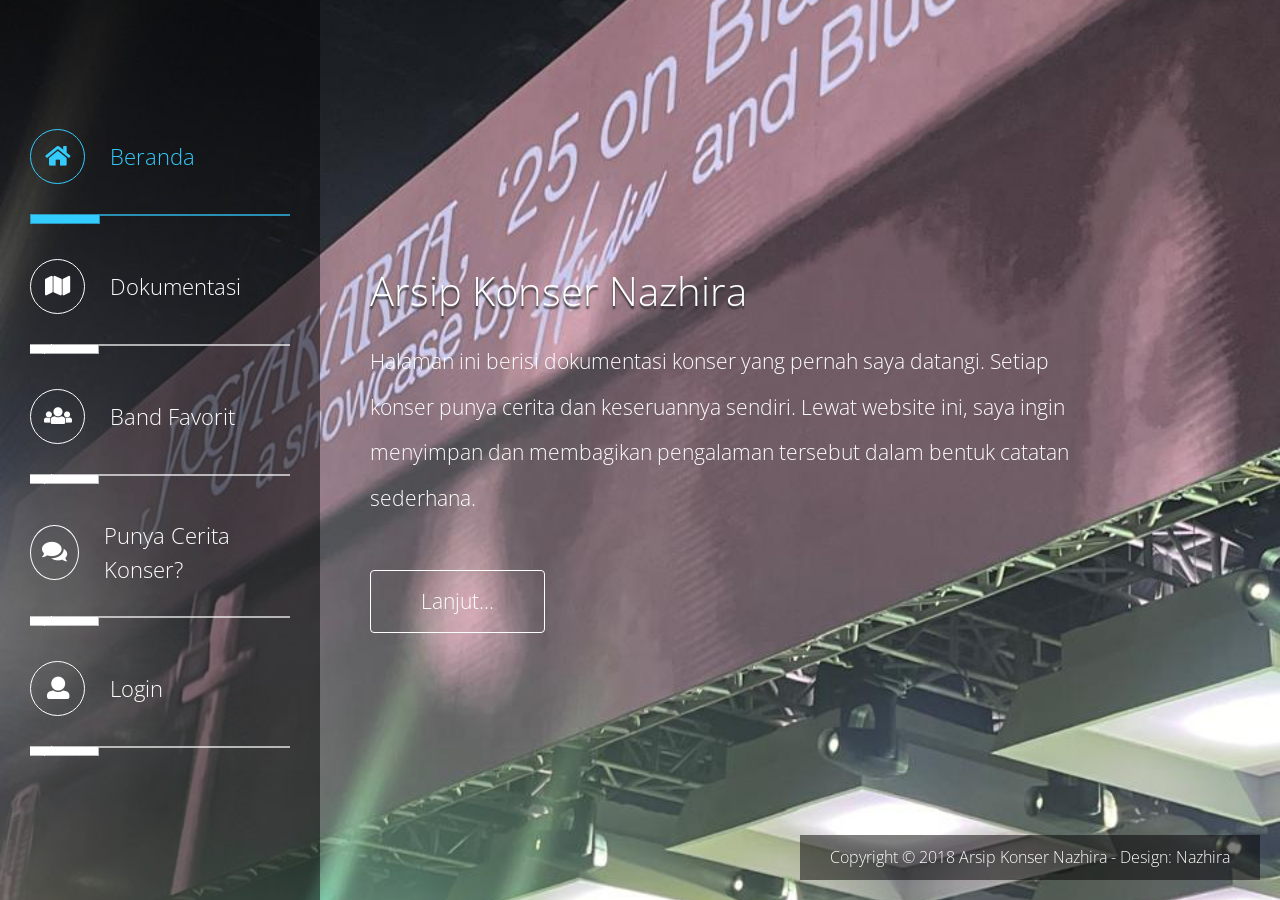
<file: index.html>
<!DOCTYPE html>
<html>
<head>
	<meta charset="utf-8">
	<meta http-equiv="X-UA-Compatible" content="IE=edge">
	<meta name="viewport" content="width=device-width, initial-scale=1">

	<title>Dokumentasi Konser</title>
<!--

Template 2102 Constructive

http://www.tooplate.com/view/2102-constructive

-->
	<link rel="stylesheet" href="https://fonts.googleapis.com/css?family=Open+Sans:300,400">  <!-- Google web font "Open Sans" -->
	<link rel="stylesheet" href="css/fontawesome-all.min.css">
	<link rel="stylesheet" href="css/bootstrap.min.css">
	<link rel="stylesheet" type="text/css" href="css/magnific-popup.css"/>
	<link rel="stylesheet" type="text/css" href="slick/slick.css"/>
	<link rel="stylesheet" type="text/css" href="slick/slick-theme.css"/>
	<link rel="stylesheet" href="css/tooplate-style.css">

	<script>
		var renderPage = true;

	if(navigator.userAgent.indexOf('MSIE')!==-1
		|| navigator.appVersion.indexOf('Trident/') > 0){
   		/* Microsoft Internet Explorer detected in. */
   		alert("Please view this in a modern browser such as Chrome or Microsoft Edge.");
   		renderPage = false;
	}
	</script>
</head>

<body>
	<!-- Loader -->
	<div id="loader-wrapper">
		<div id="loader"></div>
		<div class="loader-section section-left"></div>
		<div class="loader-section section-right"></div>
	</div>
	
	<!-- Page Content -->
	<div class="container-fluid tm-main">
		<div class="row tm-main-row">

			<!-- Sidebar -->
			<div id="tmSideBar" class="col-xl-3 col-lg-4 col-md-12 col-sm-12 sidebar">

				<button id="tmMainNavToggle" class="menu-icon">&#9776;</button>

				<div class="inner">
					<nav id="tmMainNav" class="tm-main-nav">
						<ul>
							<li>
								<a href="#intro" id="tmNavLink1" class="scrolly active" data-bg-img="bg1.jpeg" data-page="#tm-section-1">
									<i class="fas fa-home tm-nav-fa-icon"></i>
									<span>Beranda</span>
								</a>
							</li>
							<li>
								<a href="#products" id="tmNavLink2" class="scrolly" data-bg-img="bg3.jpeg" data-page="#tm-section-2" data-page-type="carousel">
									<i class="fas fa-map tm-nav-fa-icon"></i>
									<span>Dokumentasi</span>
								</a>
							</li>							
							<li>
								<a href="#company" class="scrolly" data-bg-img="bg4.jpeg" data-page="#tm-section-3">
									<i class="fas fa-users tm-nav-fa-icon"></i>
									<span>Band Favorit</span>
								</a>
							</li>
							<li>
								<a href="#contact" class="scrolly" data-bg-img="bg2.jpeg" data-page="#tm-section-4">
									<i class="fas fa-comments tm-nav-fa-icon"></i>
									<span>Punya Cerita Konser?</span>
								</a>
							</li>
							<li>
    							<a id="authButton">
      								<i class="fas fa-user tm-nav-fa-icon"></i>
       								<span id="authText">Login</span>
    							</a>
							</li>
						</ul>
					</nav>
				</div>
			</div>

			<div class="col-xl-9 col-lg-8 col-md-12 col-sm-12 tm-content">

					<!-- section 1 -->
					<section id="tm-section-1" class="tm-section">
						<div class="ml-auto">
							<header class="mb-4"><h1 class="tm-text-shadow">Arsip Konser Nazhira</h1></header>
							<p class="mb-5 tm-font-big">Halaman ini berisi dokumentasi konser yang pernah saya datangi. Setiap konser punya cerita dan keseruannya sendiri. Lewat website ini, saya ingin menyimpan dan membagikan pengalaman tersebut dalam bentuk catatan sederhana.</p>
							<a href="#" class="btn tm-btn tm-font-big" data-nav-link="#tmNavLink2">Lanjut...</a> 
							<!-- data-nav-link holds the ID of nav item, which means this link should behave the same as that nav item  -->
						</div>
					</section>

					<!-- section 2 -->
					<section id="tm-section-2" class="tm-section tm-section-carousel">
						<div>
							<header class="mb-4"><h2 class="tm-text-shadow">Dokumentasi</h2></header>		            
							<div class="tm-img-container">
								<div class="tm-img-slider">
									<a href="img/dok1.jpeg" class="tm-slider-img"><img src="img/doc1.jpeg" alt="Image" class="img-fluid"></a>
									<a href="img/dok2.jpeg" class="tm-slider-img"><img src="img/doc2.jpeg" alt="Image" class="img-fluid"></a>
									<a href="img/dok3.jpeg" class="tm-slider-img"><img src="img/doc3.jpeg" alt="Image" class="img-fluid"></a>
									<a href="img/dok4.jpeg" class="tm-slider-img"><img src="img/doc4.jpeg" alt="Image" class="img-fluid"></a>
									<a href="img/doks.jpeg" class="tm-slider-img"><img src="img/dokum2.jpeg" alt="Image" class="img-fluid"></a>
									<a href="img/doks1.jpeg" class="tm-slider-img"><img src="img/dokum3.jpeg" alt="Image" class="img-fluid"></a>
									<a href="img/doks2.jpeg" class="tm-slider-img"><img src="img/dokum4.jpeg" alt="Image" class="img-fluid"></a>
									<a href="img/doks3.jpeg" class="tm-slider-img"><img src="img/dokum.jpeg" alt="Image" class="img-fluid"></a>
								</div>
							</div>		            		          
						</div>       		          	
					</section>

					<!-- section 3 -->
					<section id="tm-section-3" class="tm-section">						
						<div class="row mb-4">
							<header class="col-xl-12"><h2 class="tm-text-shadow">Band Favorit</h2></header>		
						</div>
						<div class="row">
							<div class="col-sm-12 col-md-6 col-lg-12 col-xl-6 mb-4">
								<div class="media tm-bg-transparent-black tm-border-white">
									<i class="fab fa-apple tm-icon-circled tm-icon-media"></i>
									<div class="media-body">
										<h3>The Adams</h3>
										<p>Band ini merupakan salah satu favorit saya karena memiliki karakter musik yang kuat dan mampu memberikan kesan mendalam. Lagu favorit: Hanya Kau.</p>	
									</div>
								</div>
							</div>	
							<div class="col-sm-12 col-md-6 col-lg-12 col-xl-6 mb-4">
								<div class="media tm-bg-transparent-black tm-border-white">
									<i class="fas fa-map-pin mr-4 tm-icon-circled tm-icon-media"></i>	
									<div class="media-body">
										<h3>Perunggu</h3>
										<p>Band ini merupakan salah satu favorit saya karena memiliki gaya musik yang khas dan mudah dinikmati oleh pendengar. Lagu favorit: Ini Abadi.</p>	
									</div>
								</div>
							</div>
							<div class="col-sm-12 col-md-6 col-lg-12 col-xl-6 mb-4">
								<div class="media tm-bg-transparent-black tm-border-white">
									<i class="fab fa-fly mr-4 tm-icon-circled tm-icon-media"></i>
									<div class="media-body">
										<h3>Sheila On 7</h3>
										<p>Band ini merupakan salah satu favorit saya karena konsisten menghadirkan lagu-lagu yang enak didengar dalam berbagai suasana. Lagu favorit: J.A.P.</p>		
									</div>
								</div>
							</div>
							<div class="col-sm-12 col-md-6 col-lg-12 col-xl-6 mb-4">
								<div class="media tm-bg-transparent-black tm-border-white">
									<i class="fab fa-linode mr-4 tm-icon-circled tm-icon-media"></i>
									<div class="media-body">
										<h3>Sorealist</h3>
										<p>Band ini merupakan salah satu favorit saya karena memiliki aransemen musik yang unik dan selalu menarik untuk didengarkan. Lagu favorit: Pergi Tanpa Pesan.</p>	
									</div>
								</div>
							</div>			          		
						</div>						               
					</section>

					<!-- section 4 -->
					<section id="tm-section-4" class="tm-section">
						<div class="tm-bg-transparent-black tm-contact-box-pad">
							<div class="row mb-4">
								<div class="col-sm-12">
									<header><h2 class="tm-text-shadow">Punya Cerita Konser?</h2></header>
								</div>
							</div>
							<div class="row tm-page-4-content">
								<div class="col-md-6 col-sm-12 tm-contact-col">
									<div class="contact_message">
										<form action="#contact" method="post" class="contact-form">
											<div class="form-group">
												<input type="text" id="contact_name" name="contact_name" class="form-control" placeholder="Nama" required="">
											</div>
											<div class="form-group">
												<input type="email" id="contact_email" name="contact_email" class="form-control" placeholder="Email" required="">
											</div>
											<div class="form-group">
												<textarea id="contact_message" name="contact_message" class="form-control" rows="9" placeholder="Pesan" required=""></textarea>
											</div>
											<button type="submit" class="btn tm-btn-submit tm-btn ml-auto">Kirim</button>
										</form>
									</div>
								</div>
								<div class="col-md-6 col-sm-12 tm-contact-col">
									<div class="tm-address-box">
										<p>Setiap konser menyimpan cerita dan pengalaman yang berbeda.
Melalui halaman ini, saya ingin berbagi dan mengabadikan momen-momen tersebut.
Jika kamu juga punya pengalaman seru saat menonton konser, jangan ragu untuk membagikannya di sini.</p>
										<p>
									</div>
								</div>
							</div>
						</div>
					</section>					
				</div>	<!-- .tm-content -->							
				<footer class="footer-link">
					<p class="tm-copyright-text">Copyright &copy; 2018 Arsip Konser Nazhira 
                    
                    - Design: <a rel="nofollow" href="index.html">Nazhira</a></p>
				</footer>
			</div>	<!-- row -->			
		</div>
		<div id="preload-01"></div>
		<div id="preload-02"></div>
		<div id="preload-03"></div>
		<div id="preload-04"></div>

		<script type="text/javascript" src="js/jquery-3.2.1.min.js"></script>
		<script type="text/javascript" src="js/jquery.magnific-popup.min.js"></script>
		<script type="text/javascript" src="js/jquery.backstretch.min.js"></script>
		<script type="text/javascript" src="slick/slick.min.js"></script> <!-- Slick Carousel -->

		<script>

		var sidebarVisible = false;
		var currentPageID = "#tm-section-1";

		// Setup Carousel
		function setupCarousel() {

			// If current page isn't Carousel page, don't do anything.
			if($('#tm-section-2').css('display') == "none") {
			}
			else {	// If current page is Carousel page, set up the Carousel.

				var slider = $('.tm-img-slider');
				var windowWidth = $(window).width();

				if (slider.hasClass('slick-initialized')) {
					slider.slick('destroy');
				}

				if(windowWidth < 640) {
					slider.slick({
	              		dots: true,
	              		infinite: false,
	              		slidesToShow: 1,
	              		slidesToScroll: 1
	              	});
				}
				else if(windowWidth < 992) {
					slider.slick({
	              		dots: true,
	              		infinite: false,
	              		slidesToShow: 2,
	              		slidesToScroll: 1
	              	});
				}
				else {
					// Slick carousel
	              	slider.slick({
	              		dots: true,
	              		infinite: false,
	              		slidesToShow: 3,
	              		slidesToScroll: 2
	              	});
				}

				// Init Magnific Popup
				$('.tm-img-slider').magnificPopup({
				  delegate: 'a', // child items selector, by clicking on it popup will open
				  type: 'image',
				  gallery: {enabled:true}
				  // other options
				});
      		}
  		}

  		// Setup Nav
  		function setupNav() {
  			// Add Event Listener to each Nav item
	     	$(".tm-main-nav a").click(function(e){
	     		e.preventDefault();
		    	
		    	var currentNavItem = $(this);
		    	changePage(currentNavItem);
		    	
		    	setupCarousel();
		    	setupFooter();

		    	// Hide the nav on mobile
		    	$("#tmSideBar").removeClass("show");
		    });	    
  		}

  		function changePage(currentNavItem) {
  			// Update Nav items
  			$(".tm-main-nav a").removeClass("active");
     		currentNavItem.addClass("active");

	    	$(currentPageID).hide();

	    	// Show current page
	    	currentPageID = currentNavItem.data("page");
	    	$(currentPageID).fadeIn(1000);

	    	// Change background image
	    	var bgImg = currentNavItem.data("bgImg");
	    	$.backstretch("img/" + bgImg);		    	
  		}

  		// Setup Nav Toggle Button
  		function setupNavToggle() {

			$("#tmMainNavToggle").on("click", function(){
				$(".sidebar").toggleClass("show");
			});
  		}

  		// If there is enough room, stick the footer at the bottom of page content.
  		// If not, place it after the page content
  		function setupFooter() {
  			
  			var padding = 100;
  			var footerPadding = 40;
  			var mainContent = $("section"+currentPageID);
  			var mainContentHeight = mainContent.outerHeight(true);
  			var footer = $(".footer-link");
  			var footerHeight = footer.outerHeight(true);
  			var totalPageHeight = mainContentHeight + footerHeight + footerPadding + padding;
  			var windowHeight = $(window).height();		

  			if(totalPageHeight > windowHeight){
  				$(".tm-content").css("margin-bottom", footerHeight + footerPadding + "px");
  				footer.css("bottom", footerHeight + "px");  			
  			}
  			else {
  				$(".tm-content").css("margin-bottom", "0");
  				footer.css("bottom", "20px");  				
  			}  			
  		}

  		// Everything is loaded including images.
      	$(window).on("load", function(){

      		// Render the page on modern browser only.
      		if(renderPage) {
				// Remove loader
		      	$('body').addClass('loaded');

		      	// Page transition
		      	var allPages = $(".tm-section");

		      	// Handle click of "Continue", which changes to next page
		      	// The link contains data-nav-link attribute, which holds the nav item ID
		      	// Nav item ID is then used to access and trigger click on the corresponding nav item
		      	var linkToAnotherPage = $("a.tm-btn[data-nav-link]");
			    
			    if(linkToAnotherPage != null) {
			    	
			    	linkToAnotherPage.on("click", function(){
			    		var navItemToHighlight = linkToAnotherPage.data("navLink");
			    		$("a" + navItemToHighlight).click();
			    	});
			    }
		      	
		      	// Hide all pages
		      	allPages.hide();

		      	$("#tm-section-1").fadeIn();

		     	// Set up background first page
		     	var bgImg = $("#tmNavLink1").data("bgImg");
		     	
		     	$.backstretch("img/" + bgImg, {fade: 500});

		     	// Setup Carousel, Nav, and Nav Toggle
			    setupCarousel();
			    setupNav();
			    setupNavToggle();
			    setupFooter();

			    // Resize Carousel upon window resize
			    $(window).resize(function() {
			    	setupCarousel();
			    	setupFooter();
			    });
      		}	      	
		});

		</script>
<script>
    const isLoggedIn = localStorage.getItem("isLoggedIn");
    const username = localStorage.getItem("username");

    const authButton = document.getElementById("authButton");
    const authText = document.getElementById("authText");

    if (isLoggedIn === "true") {

        authText.innerText = "Logout (" + username + ")";

        authButton.onclick = function () {

            localStorage.removeItem("isLoggedIn");
            localStorage.removeItem("username");

            window.location.reload();
        };

    } else {

        authText.innerText = "Login";

        authButton.onclick = function () {
            window.location.href = "login/index.html";
        };
    }
</script>
	</body>
</html>
</file>
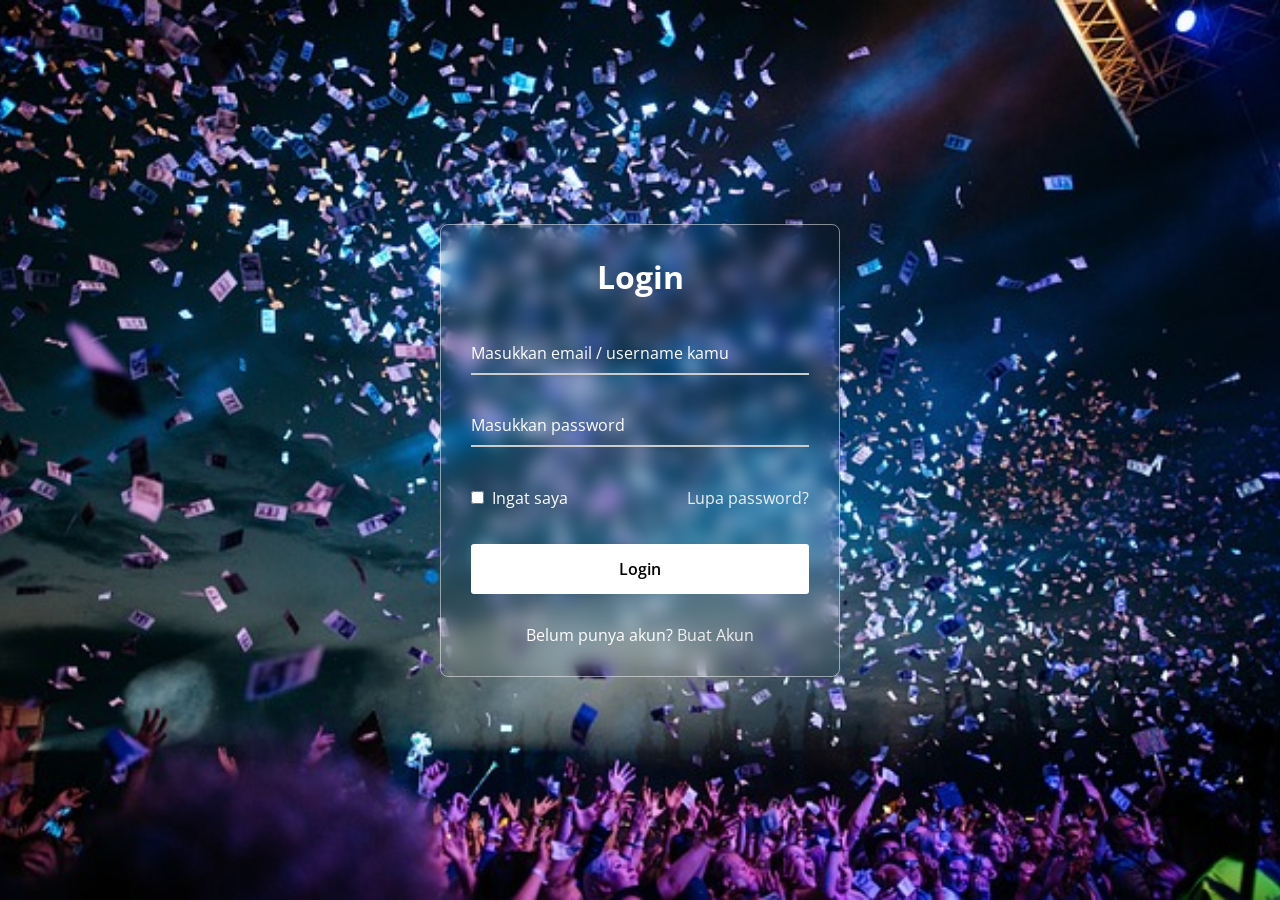
<file: login/index.html>
<!DOCTYPE html>
<html>
<head>
  <meta charset="UTF-8">
  <meta name="viewport" content="width=device-width, initial-scale=1.0">
  <title>Login</title>
  <link rel="stylesheet" href="style.css">
  <link rel="shortcut icon" href="assets/images/logo.png" type="image/png">
<link rel="apple-touch-icon" href="assets/images/logo.png">
</head>
<body>
  <div class="wrapper">
    <form id="loginForm">   <!-- Tambahkan id ini -->
      <h2>Login</h2>
      
      <div class="input-field">
        <input type="text" id="username" required>   <!-- Tambahkan id -->
        <label>Masukkan email / username kamu</label>
      </div>
      
      <div class="input-field">
        <input type="password" id="password" required>   <!-- Tambahkan id -->
        <label>Masukkan password</label>
      </div>
      
      <div class="forget">
        <label for="remember">
          <input type="checkbox" id="remember">
          <p>Ingat saya</p>
        </label>
        <a href="#">Lupa password?</a>
      </div>
      
      <button type="submit">Login</button>
      
      <div id="alertBox" style="display: none; color: red; margin-top: 10px; text-align: center;"></div>
      
      <div class="register">
        <p>Belum punya akun? <a href="register.html">Buat Akun</a></p>
      </div>
    </form>
  </div>

  <script src="js/login.js"></script>
</body>
</html>
</file>
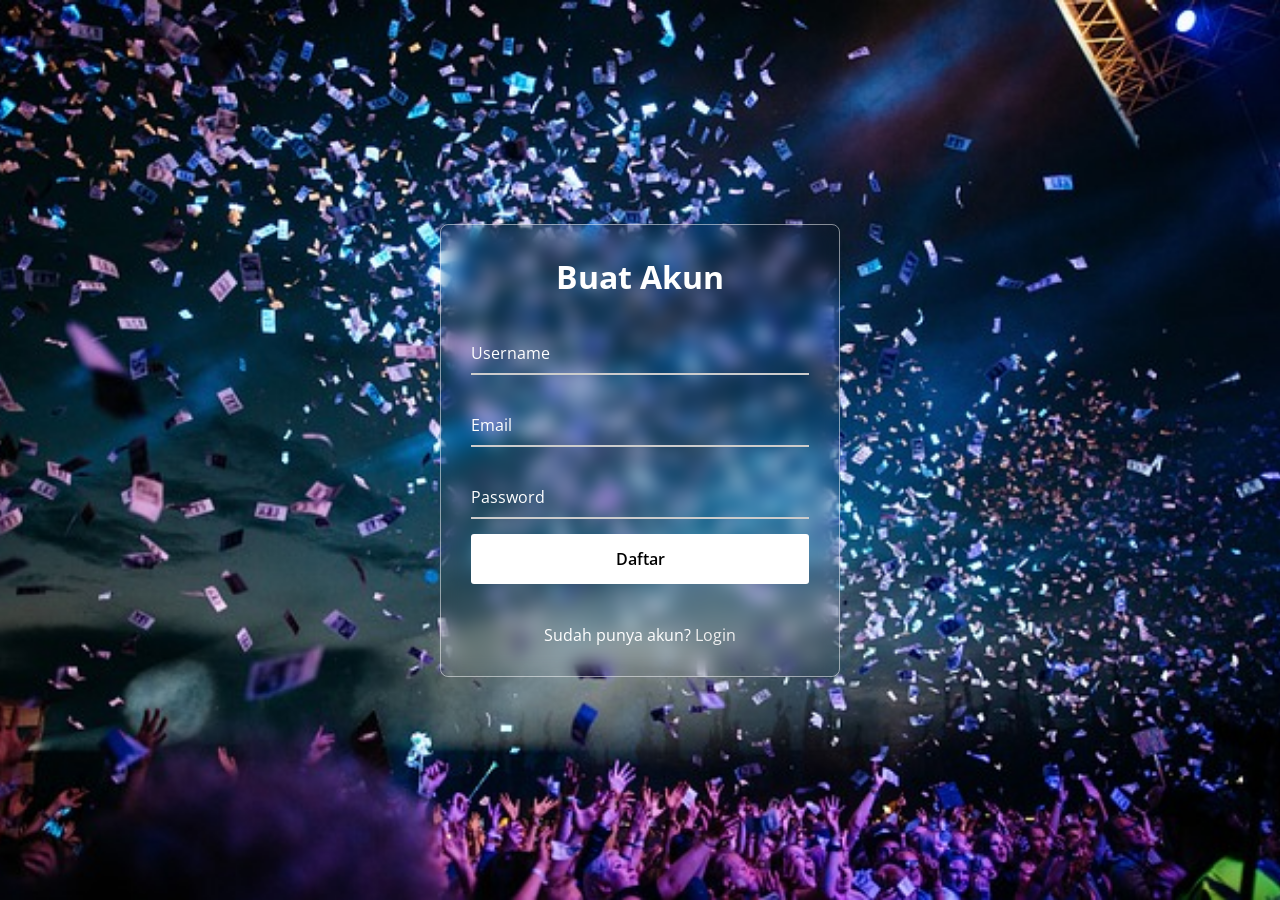
<file: login/register.html>
<!DOCTYPE html>
<html>
<head>
  <meta charset="UTF-8">
  <meta name="viewport" content="width=device-width, initial-scale=1.0">
  <title>Register</title>
  <link rel="stylesheet" href="style.css">
  <link rel="shortcut icon" href="assets/images/logo.png" type="image/png">
<link rel="apple-touch-icon" href="assets/images/logo.png">
</head>
<body>
  <div class="wrapper">
    
    <form id="registerForm">
      <h2>Buat Akun</h2>

      <div class="input-field">
        <input type="text" id="username" required>
        <label>Username</label>
      </div>

      <div class="input-field">
        <input type="email" id="email" required>
        <label>Email</label>
      </div>

      <div class="input-field">
        <input type="password" id="password" required>
        <label>Password</label>
      </div>

      <button type="submit">Daftar</button>

      <div id="message" style="margin-top:10px; text-align:center;"></div>

      <div class="register">
        <p>Sudah punya akun? <a href="index.html">Login</a></p>
      </div>

    </form>

  </div>

  <script src="js/register.js"></script>
</body>
</html>
</file>
<file: css/tooplate-style.css>
/* 	

Template 2102 Constructive

http://www.tooplate.com/view/2102-constructive

*/

body {
	font-family: 'Open Sans', Helvetica, Arial, sans-serif;
	font-size: 18px;
	font-weight: 300;
    color: white;
	overflow-x: hidden;
    min-height: 100vh;
    height: 100%;
    position: relative;
    background: #222222;
}

#preload-01 { background: url(../img/constructive_bg_01.jpg) no-repeat -9999px -9999px; }
#preload-02 { background: url(../img/constructive_bg_02.jpg) no-repeat -9999px -9999px; }
#preload-03 { background: url(../img/constructive_bg_03.jpg) no-repeat -9999px -9999px; }
#preload-04 { background: url(../img/constructive_bg_04.jpg) no-repeat -9999px -9999px; }

ul { margin: 0; padding: 0; }

a, button { transition: all 0.3s ease; }
button:focus { outline: none; }
a:focus {
	text-decoration: none;
	outline: none;
}

a {	color: #FFF;  }

a:hover { color: #FF0; }

h1,h2,h3 { font-weight: 300; }

p {
    font-size: 1rem;
    line-height: 2.2;
}

p:last-child { margin-bottom: 0; }

.tm-bg-transparent-black {
    background-color: rgba(0,0,0,0.25);    
    padding: 30px;
}

.tm-contact-box-pad { padding: 60px 55px; }
.tm-border-white { border: 1px solid white; }
.media { align-items: center; }

.tm-icon-circled {
    font-size: 3rem;
    border-radius: 50%;
    border: 1px solid white;
    padding: 8px;
    display: -webkit-box;
    display: -ms-flexbox;
    display: flex;
    -webkit-box-align: center;
    -ms-flex-align: center;
            align-items: center;
    -webkit-box-pack: center;
    -ms-flex-pack: center;
            justify-content: center;
    width: 100px;
    height: 100px;
}

.tm-font-big { font-size: 1.3rem; }

.row {
	display: -ms-flexbox;
	display: flex;
	-ms-flex-wrap: wrap;
	flex-wrap: wrap;
	margin-right: auto;
	margin-left: auto;
}

.tm-main {
    height: 100%;
    min-height: 100vh;
    padding: 0;
}

.tm-main-row {
  height: 100%;
  min-height: 100vh;
  position: relative;
}

#tmMainNavToggle { display: none; }

.sidebar {
    display: -webkit-box;
    display: -ms-flexbox;
    display: flex;
    -webkit-box-align: center;
    -ms-flex-align: center;
            align-items: center;
    -webkit-box-pack: center;
    -ms-flex-pack: center;
            justify-content: center;
    padding: 60px 50px;
    cursor: default;
    z-index: 100;
    background: rgba(0,0,0,0.5);
    color: white;
    z-index: 1000;
}

.tm-content {
    display: -webkit-box;
    display: -ms-flexbox;
    display: flex;
    -ms-flex-item-align: stretch;
        align-self: stretch;
    -webkit-box-align: center;
    -ms-flex-align: center;
            align-items: center;
    padding: 50px 10%;
    width: 100%;
    position: relative;
}

.tm-nav-fa-icon {
    width: 55px;
    height: 55px;
    border-radius: 50%;
    border: 1px solid white;
    padding: 8px;
    display: -webkit-box;
    display: -ms-flexbox;
    display: flex;
    -webkit-box-align: center;
    -ms-flex-align: center;
    align-items: center;
    -webkit-box-pack: center;
    -ms-flex-pack: center;
    justify-content: center;
    margin-right: 35px;
}

.tm-main-nav { font-size: 1.6rem; }
.tm-main-nav li { list-style: none; }
.tm-main-nav a {
    background-image: url(../img/nav-item.png);
    background-repeat: no-repeat;
    background-position: left bottom;
    color: white;
    display: -webkit-box;
    display: -ms-flexbox;
    display: flex;
    -webkit-box-align: center;
    -ms-flex-align: center;
            align-items: center;
    margin: 20px 0 40px 0;
    padding-bottom: 40px;
    padding-right: 80px;
}

.tm-main-nav a:hover,
.tm-main-nav a:focus,
.tm-main-nav a.active {
    background-image: url(../img/nav-item-highlight.png);
    color: #33ccff;
    text-decoration: none;    
}

.tm-main-nav a:hover .tm-nav-fa-icon,
.tm-main-nav a:focus .tm-nav-fa-icon,
.tm-main-nav a.active .tm-nav-fa-icon {
    border-color: #33ccff;
}

.fa-menu {
	width: 50px;
	height: 50px;
}

.tm-btn {
    padding: 15px 50px;
    font-size: 1.3rem;
    font-weight: 300;
    background: transparent;
    border-color: white;
    color: white;
    cursor: pointer;
}

.tm-btn:hover,
.tm-btn:focus {
    color: #33ccff;
    border-color: #33ccff;
}

.tm-btn-submit {
    border-radius: 0;
    display: block;
    padding: 15px 43px;
}

.slick-dots { bottom: -45px; }
.slick-dots li button:before { font-size: 20px; }
.slick-slide { margin: 0 10px; }
.slick-list { margin: 0 -10px; }
.tm-text-shadow { text-shadow: 0px 3px 2px rgba(50, 50, 50, 1); }

.tm-section {
    max-width: 100%;
    width: auto;
    background: transparent;    
}

.col-md-6.tm-contact-col { margin-bottom: 0; }

.tm-img-slider { max-width: 940px; }
#tm-section-1 { max-width: 700px; }

.tm-icon-media {
  margin-right: 1.5rem;
  margin-bottom: 0;
}

address { font-size: 1rem; }
.form-control { 
    background: transparent;
    border-color: white;
    color: white;
    font-weight: 300;
    border-radius: 0;
    padding: 15px;
}

.form-control:focus {
    background: transparent;
    color: white;
    border-color: #33ccff;
    box-shadow: none;
}

::-webkit-input-placeholder {
    color: rgba(255, 255, 255, 1) !important;
    opacity: 1.0;
}

:-moz-placeholder {
    color: rgba(255, 255, 255, 1) !important;
    opacity: 1.0;
}

::-moz-placeholder {
    color: rgba(255, 255, 255, 1) !important;
    opacity: 1.0;
}

:-ms-input-placeholder {
    color: rgba(255, 255, 255, 1) !important;
    opacity: 1.0;
}

.footer-link {
    position: absolute;
    bottom: 20px;
    right: 20px;
    margin-left: 20px;
    color: white;
    text-align:right;    
    width:100%;
    z-index: 999;
}

.footer-link.relative { position: relative; }

.tm-copyright-text {
    display: inline-block;
    padding: 5px 30px;
    background-color: rgba(0,0,0,0.5);
}

footer a { color: white; }

@media (max-width: 1800px) {
  .tm-section { margin-right: auto; }
}

@media (max-width: 1724px) {
  .tm-nav-fa-icon { margin-right: 25px; }

  .tm-main-nav a {
    margin: 20px 0 35px 0;
    padding-right: 10px;
  }

  .tm-content { padding: 50px 5%; }
}

@media (max-width: 1400px) {

    .tm-main-nav { font-size: 1.4rem; }
    .tm-main-nav a { padding-right: 10px; }
    .tm-nav-fa-icon { margin-right: 25px; }

    .sidebar {
      padding: 60px 30px;
    }
}

@media (max-width: 1340px) {
  .tm-content {
    padding: 50px;
    margin: 0 auto;
  }
}

@media (max-width: 1199px) {
  .col-md-6.tm-contact-col {
      -ms-flex: 0 0 100%;
      flex: 0 0 100%;
      max-width: 100%;
      margin-bottom: 30px;
  }
}

@media (max-width: 991px) {    

    /*  Nav toggle
        https://www.youtube.com/watch?v=uyT3NSHhke8
    */

    .tm-main-row { position: relative; }

    #tmMainNavToggle { 
        display: block;
        position: absolute;
        right: -60px;
        top: 0;
    }
    
    .menu-icon {
        padding: 10px 15px;
        background: #000000c4;
        border: 1px solid;
        color: #33ccff;
        cursor: pointer;
        margin-top: 4px;
        margin-left: 4px;
        border-radius: 5px;
        width: 60px;
        height: 50px;
        z-index: 1001;
    }
    
    #tmSideBar {
        width: 300px;
        position: absolute;
        min-height: 100vh;
        height: auto;
        left: -300px;
        transition: all .3s ease-in-out;
        -webkit-transition: all .3s ease-in-out;
        -moz-transition: all .3s ease-in-out;
        -ms-transition: all .3s ease-in-out;
        -o-transition: all .3s ease-in-out;
    }

    #tmSideBar.show { left: 0; }

    .sidebar {
        background: rgba(0,0,0,0.9);
        padding: 20px;
    }

    .tm-main-nav a {
      padding-bottom: 20px;
      margin: 20px 0 25px 0;
    }

    .tm-section { margin-left: auto; }

    .tm-section-carousel {    
      max-width: 620px;
      width: 100%;
    }
}

@media (max-width: 767px) {
  .tm-content { padding: 50px 30px; }
}

@media (max-width: 640px) {
  .tm-section-carousel {    
    max-width: 300px;
    padding-bottom: 50px;
  }
}

@media (max-width: 600px) {
    .tm-contact-box-pad { padding: 30px 25px; }

    .footer-link {      
      margin: 0 auto;
      width: 90%;
    }
}

@media (max-width: 500px), (max-width: 809px) and (min-width: 767px) {
  .media { flex-direction: column; }
  .tm-icon-media {
    margin-right: 0;
    margin-bottom: 1.5rem;
  }
}

/* Loader */

#loader-wrapper {
    position: fixed;
    top: 0;
    left: 0;
    width: 100%;
    height: 100%;
    z-index: 2000;
}
#loader {
    display: block;
    position: relative;
    left: 50%;
    top: 50%;
    width: 150px;
    height: 150px;
    margin: -75px 0 0 -75px;
    border-radius: 50%;
    border: 3px solid transparent;
    border-top-color: #3498db;

    -webkit-animation: spin 2s linear infinite; /* Chrome, Opera 15+, Safari 5+ */
    animation: spin 2s linear infinite; /* Chrome, Firefox 16+, IE 10+, Opera */

    z-index: 1001;
}

#loader:before {
    content: "";
    position: absolute;
    top: 5px;
    left: 5px;
    right: 5px;
    bottom: 5px;
    border-radius: 50%;
    border: 3px solid transparent;
    border-top-color: #e74c3c;

    -webkit-animation: spin 3s linear infinite; /* Chrome, Opera 15+, Safari 5+ */
    animation: spin 3s linear infinite; /* Chrome, Firefox 16+, IE 10+, Opera */
}

#loader:after {
    content: "";
    position: absolute;
    top: 15px;
    left: 15px;
    right: 15px;
    bottom: 15px;
    border-radius: 50%;
    border: 3px solid transparent;
    border-top-color: #f9c922;

    -webkit-animation: spin 1.5s linear infinite; /* Chrome, Opera 15+, Safari 5+ */
      animation: spin 1.5s linear infinite; /* Chrome, Firefox 16+, IE 10+, Opera */
}

@-webkit-keyframes spin {
    0%   { 
        -webkit-transform: rotate(0deg);  /* Chrome, Opera 15+, Safari 3.1+ */
        -ms-transform: rotate(0deg);  /* IE 9 */
        transform: rotate(0deg);  /* Firefox 16+, IE 10+, Opera */
    }
    100% {
        -webkit-transform: rotate(360deg);  /* Chrome, Opera 15+, Safari 3.1+ */
        -ms-transform: rotate(360deg);  /* IE 9 */
        transform: rotate(360deg);  /* Firefox 16+, IE 10+, Opera */
    }
}
@keyframes spin {
    0%   { 
        -webkit-transform: rotate(0deg);  /* Chrome, Opera 15+, Safari 3.1+ */
        -ms-transform: rotate(0deg);  /* IE 9 */
        transform: rotate(0deg);  /* Firefox 16+, IE 10+, Opera */
    }
    100% {
        -webkit-transform: rotate(360deg);  /* Chrome, Opera 15+, Safari 3.1+ */
        -ms-transform: rotate(360deg);  /* IE 9 */
        transform: rotate(360deg);  /* Firefox 16+, IE 10+, Opera */
    }
}

#loader-wrapper .loader-section {
    position: fixed;
    top: 0;
    width: 51%;
    height: 100%;
    background: #222222;
    z-index: 1000;
    -webkit-transform: translateX(0);  /* Chrome, Opera 15+, Safari 3.1+ */
    -ms-transform: translateX(0);  /* IE 9 */
    transform: translateX(0);  /* Firefox 16+, IE 10+, Opera */
}

#loader-wrapper .loader-section.section-left {
    left: 0;
}

#loader-wrapper .loader-section.section-right {
    right: 0;
}

/* Loaded */
.loaded #loader-wrapper .loader-section.section-left {
    -webkit-transform: translateX(-100%);  /* Chrome, Opera 15+, Safari 3.1+ */
        -ms-transform: translateX(-100%);  /* IE 9 */
            transform: translateX(-100%);  /* Firefox 16+, IE 10+, Opera */

    -webkit-transition: all 0.7s 0.3s cubic-bezier(0.645, 0.045, 0.355, 1.000);  
            transition: all 0.7s 0.3s cubic-bezier(0.645, 0.045, 0.355, 1.000);
}

.loaded #loader-wrapper .loader-section.section-right {
    -webkit-transform: translateX(100%);  /* Chrome, Opera 15+, Safari 3.1+ */
        -ms-transform: translateX(100%);  /* IE 9 */
            transform: translateX(100%);  /* Firefox 16+, IE 10+, Opera */

-webkit-transition: all 0.7s 0.3s cubic-bezier(0.645, 0.045, 0.355, 1.000);  
    transition: all 0.7s 0.3s cubic-bezier(0.645, 0.045, 0.355, 1.000);
}

.loaded #loader {
    opacity: 0;
    -webkit-transition: all 0.3s ease-out;  
            transition: all 0.3s ease-out;
}
.loaded #loader-wrapper {
    visibility: hidden;

    -webkit-transform: translateY(-100%);  /* Chrome, Opera 15+, Safari 3.1+ */
        -ms-transform: translateY(-100%);  /* IE 9 */
            transform: translateY(-100%);  /* Firefox 16+, IE 10+, Opera */

    -webkit-transition: all 0.3s 1s ease-out;  
            transition: all 0.3s 1s ease-out;
}

/* JavaScript Turned Off */
.no-js #loader-wrapper {
    display: none;
}
</file>
<file: login/style.css>
@import url("https://fonts.googleapis.com/css2?family=Open+Sans:wght@200;300;400;500;600;700&display=swap");

* {
  margin: 0;
  padding: 0;
  box-sizing: border-box;
  font-family: "Open Sans", sans-serif;
}

body {
  display: flex;
  align-items: center;
  justify-content: center;
  min-height: 100vh;
  width: 100%;
  padding: 0 10px;
}

body::before {
  content: "";
  position: absolute;
  width: 100%;
  height: 100%;
  background: url("back1.jpg"), #000;
  background-position: center;
  background-size: cover;
}

.wrapper {
  width: 400px;
  border-radius: 8px;
  padding: 30px;
  text-align: center;
  border: 1px solid rgba(255, 255, 255, 0.5);
  backdrop-filter: blur(9px);
  -webkit-backdrop-filter: blur(9px);
}

form {
  display: flex;
  flex-direction: column;
}

h2 {
  font-size: 2rem;
  margin-bottom: 20px;
  color: #fff;
}

.input-field {
  position: relative;
  border-bottom: 2px solid #ccc;
  margin: 15px 0;
}

.input-field label {
  position: absolute;
  top: 50%;
  left: 0;
  transform: translateY(-50%);
  color: #fff;
  font-size: 16px;
  pointer-events: none;
  transition: 0.15s ease;
}

.input-field input {
  width: 100%;
  height: 40px;
  background: transparent;
  border: none;
  outline: none;
  font-size: 16px;
  color: #fff;
}

.input-field input:focus~label,
.input-field input:valid~label {
  font-size: 0.8rem;
  top: 10px;
  transform: translateY(-120%);
}

.forget {
  display: flex;
  align-items: center;
  justify-content: space-between;
  margin: 25px 0 35px 0;
  color: #fff;
}

#remember {
  accent-color: #fff;
}

.forget label {
  display: flex;
  align-items: center;
}

.forget label p {
  margin-left: 8px;
}

.wrapper a {
  color: #efefef;
  text-decoration: none;
}

.wrapper a:hover {
  text-decoration: underline;
}

button {
  background: #fff;
  color: #000;
  font-weight: 600;
  border: none;
  padding: 12px 20px;
  cursor: pointer;
  border-radius: 3px;
  font-size: 16px;
  border: 2px solid transparent;
  transition: 0.3s ease;
}

button:hover {
  color: #fff;
  border-color: #fff;
  background: rgba(255, 255, 255, 0.15);
}

.register {
  text-align: center;
  margin-top: 30px;
  color: #fff;
}
</file>
